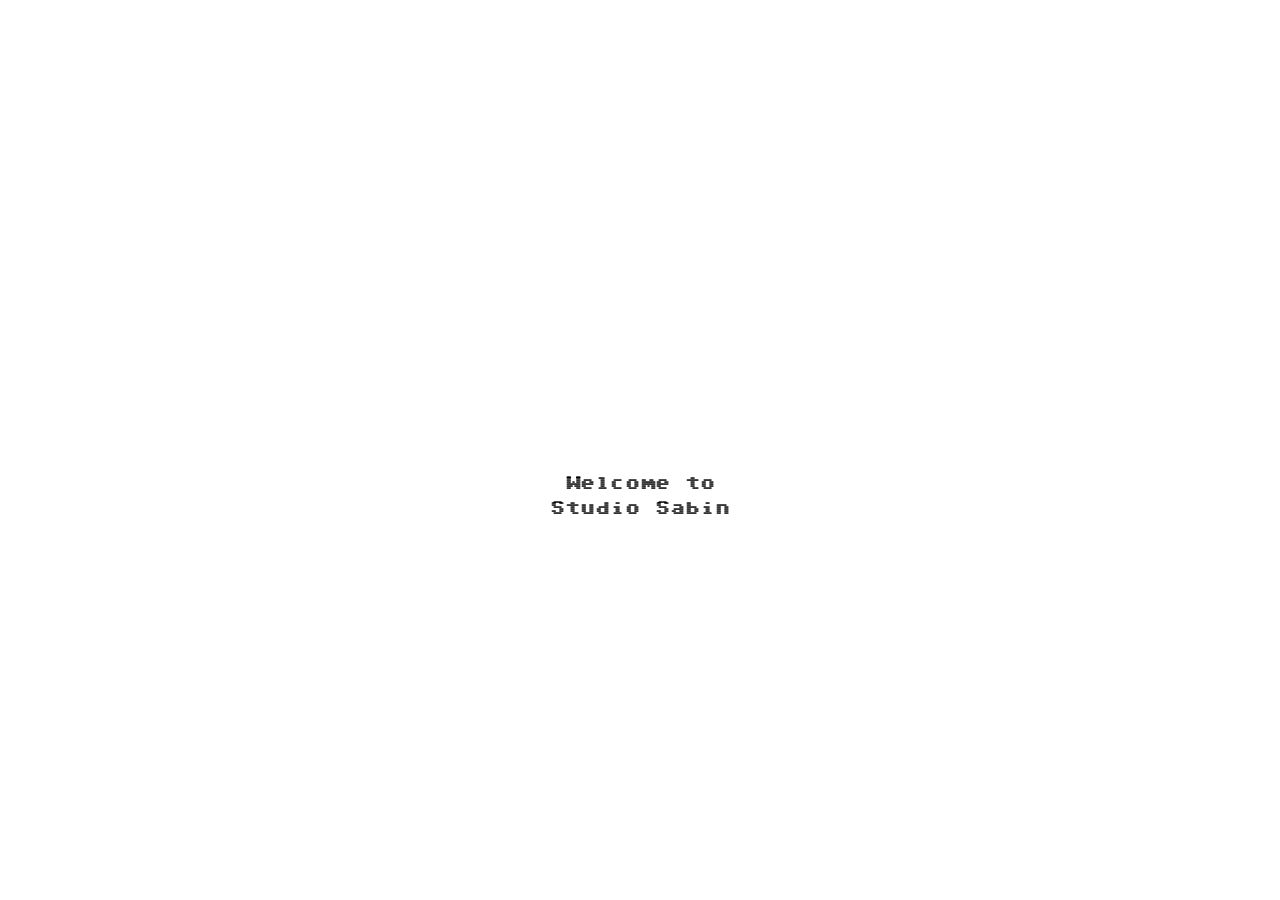
<file: index.html>
<!-- 
-@author Mason Sabin
-start date: 5/29/25
-last modified:6/3/25
-TODO: 
- make tablet media query?
-->

<!DOCTYPE html>
<html lang="en">
  <head>
    <!--Font from Google Fonts 'sixtyfour' Sans-Serif-->
    <link rel="preconnect" href="https://fonts.googleapis.com" />
    <link rel="preconnect" href="https://fonts.gstatic.com" crossorigin />
    <link rel="stylesheet" href="mobile.css" />
    <link
      href="https://fonts.googleapis.com/css2?family=Oswald:wght@200..700&family=Sixtyfour&family=Space+Mono:ital,wght@0,400;0,700;1,400;1,700&display=swap"
      rel="stylesheet"
    />
    <meta charset="UTF-8" />
    <meta name="viewport" content="width=device-width, initial-scale=1.0" />
    <title>Studio Sabin</title>
    <link rel="stylesheet" href="main.css" />
    <link rel="stylesheet" href="home.css" />
  </head>
  <body>
    <main class="home-container">
      <div class="computer-screen-box">
        <a href="page-selection.html" class="enter-button"
          >Welcome to Studio Sabin</a
        >
      </div>
    </main>
  </body>
</html>
</file>
<file: mobile.css>
@media (max-width: 768px) {
  html,
  body {
    height: 100vh;
    margin: 0;
    padding: 0;
    overflow: hidden;
    outline: 1px solid red !important;
  }
  body {
    color: black;
    display: flex;
    justify-content: center;
    align-items: center;
    height: 100vh;
    margin: 0;
    background: url("https://cdn.glitch.global/c404e7e0-5a28-4a5f-bc05-c17110073fbd/PortfolioBackgroundImageCopy.PNG?v=1748547738825")
      no-repeat center center;
    background-size: cover;
  }

  home-container {
    background: url("https://cdn.glitch.global/c404e7e0-5a28-4a5f-bc05-c17110073fbd/PortfolioBackgroundImagecopy2.PNG?v=1748616549551")
      no-repeat center center;
    background-size: cover;
    width: 100%;
    height: 100vh;
    position: absolute;
  }
  .bio-footer {
  text-align: center;
  padding: 2rem;
  font-size: 0.55rem;
  font-family:"Sixtyfour", sans-serif;
  font-weight:bold;
}


  .computer-screen-box {
    position: absolute;
    top: 55%;
    left: 50%;
    transform: translate(-50%, -50%);
    width: 300px;
    height: 165px;
    display: flex;
    justify-content: center;
    align-items: center;
  }

  .enter-button {
    padding: 12px 24px;
    color: black;
    font-weight: bold;
    border-radius: 5px;
    transition: transform 0.3s ease;
    text-align: center;
    line-height: 22px;
    font-size: 95%;
    font-family: "Sixtyfour", sans-serif;
  }

  .enter-button:hover {
    transform: scale(1.1);
  }

  .zoom-overlay {
    position: fixed;
    top: 0;
    left: 0;
    width: 100%;
    height: 100%;
    background: black;
    opacity: 0;
    pointer-events: none;
    z-index: 10;
    transform: scale(1);
    transition: transform 1s ease, opacity 1s ease;
  }

  #zoom:target {
    opacity: 1;
    transform: scale(2);
    pointer-events: all;
  }

  /*Here are all scaled containers after main page*/
  .scaled-container {
    position: relative;
    width: 90vw;
    height: 52vh;
    margin: 9vh auto 14vh auto;
    top: 0.001vh;
    left: auto;
    transform: none;
    overflow-y: auto;
    padding: 10px;
    text-align: center;
  }
  .scaled-container > section {
    flex: 0 0 auto;
    padding-bottom: 1rem;
  }

  .back-button {
    font-size: 12px;
    text-align: center;
    line-height: 0.25;
    font-family: "Courier New", monospace;
    font-weight: bold;
    align-items: center;
    color: hsla(44 100% 0% / 0.62);
  }

  .back-button img {
    max-width: 80px;
    width: 100%;
    height: auto;
    opacity: 0.8;
    transition: opacity 0.3s ease;
    cursor: pointer;
    margin: 0 auto;
    display: block;
  }

  .back-button span {
    display: block;
    margin-top: 0.5%;
    opacity: 0.8;
    transition: opacity 0.3s ease;
    text-align: center;
  }

  .back-button:hover img,
  .back-button:hover span {
    opacity: 1;
  }

  .app-grid {
    grid-template-columns: (2 1fr);
    grid-template-rows: none;
    gap: 20px;
    width: 100%;
    height: auto;
    padding: 10px 0;
  }

  .pong-container {
    display: block;
    min-height: 400px;
    min-width: 400px;
  }

  .pong-ball {
    width: 12px;
    height: 12px;
  }
  .embedded-project {
    height: 300px;
  }

  .feature-img {
    height: 150px;
    width: auto;
    margin: 10px auto;
  }

  /*Adjusting Resume to be single page scroll for entire mobile display*/
  .intro {
    flex-direction: column;
    gap: 1rem;
  }

  .objective {
    display: flex;
    flex-direction: column;
    align-items: center;
  }

  .photo-box {
    margin-top: 0;
    width: 100%;
    max-width: 150px;
    height: auto;
    align-items: center;
  }

  .objective-text {
    display: flex;
    flex-direction: column;
    gap: 0.75rem;
    padding: 0 1rem;
  }

  .objective-header {
    text-align: center;
    margin-top: 1rem;
  }

  .work-experience {
    width: 100%;
    display: flex;
    flex-direction: column;
    align-items: center;
    text-align: center;
  }

  .work-experience .jobs-list {
    list-style-position: inside;
    padding-left: 0;
    margin-left: 0;
    width: 90%;
  }

  .work-experience li {
    text-align: center;
    margin-bottom: 0.5rem;
  }

  .work-experience p {
    text-align: center;
    margin: 0 auto 1rem auto;
    width: 90%;
  }

  .education-grid,
  .grid {
    display: flex;
    flex-direction: column;
    gap: 2rem;
    align-items: center;
  }
  .education-grid h3 {
    align-items: center;
  }

  .skills-column {
    display: flex;
    flex-direction: column;
    align-items: center;
    text-align: center;
    width: 100%;
  }

  .skills-list,
  .personal-links-list {
    list-style-position: inside;
    padding-left: 0;
    margin-left: 0;
    width: 90%;
  }

  .skills-list li,
  .personal-links-list li {
    text-align: center;
    margin-bottom: 0.5rem;
  }

  .personal-links {
    width: 100%;
    display: flex;
    flex-direction: column;
    align-items: center;
    text-align: center;
  }

  .contact-grid {
    grid-direction: row;
    gap: 1rem;
    padding: 0 1rem;
    align-items: center;
  }

  .work-experience,
  .personal-links,
  .skills {
    text-align: center;
  }
}
</file>
<file: main.css>
/* main.css */
@media screen and (min-width: 769px) {
  * {
    box-sizing: border-box;
    margin: 0;
    padding: 0;
    /*outline: 1px solid red !important;*/
  }
  html,
  body {
    height: 100%;
    margin: 0;
    padding: 0;
  }

  body {
    overflow: hidden;
    cursor: url(https://cdn.glitch.global/c404e7e0-5a28-4a5f-bc05-c17110073fbd/resized_cursor_32x32.png?v=1749327409850)
        4 2,
      auto;
  }
  a,
  button {
    cursor: url("https://cdn.glitch.global/c404e7e0-5a28-4a5f-bc05-c17110073fbd/melted_hand_cursor_32x32.png?v=1749328194953")
        4 2,
      auto;
  }

  a {
    text-decoration: none;
    color: inherit;
  }

  /*this is the main container for every page after the main page.*/
  .scaled-container {
    position: absolute;
    top: 48%;
    left: 50%;
    transform: translate(-50%, -50%);
    width: 90%;
    max-width: 600px;
    min-width: 400px;
    height: auto;
    max-height: 49vh;
    padding: 2rem;
    overflow-y: auto;
    border-radius: 12px;
    display: flex;
    flex-direction: column;
    justify-content: space-between;
  }
  footer {
    width: 100%;
    text-align: center;
    font-family: "Sixtyfour", sans-serif;
    font-size: 0.85rem;
    color: black;
    margin-top: 1rem;
    align-items: center;
  }

  .scaled-container::-webkit-scrollbar {
    height: 6px;
    background: transparent;
  }
  .scaled-container::-webkit-scrollbar-thumb {
    background: rgba(0, 0, 0, 0.15);
    border-radius: 10px;
  }

  .scaled-container::-webkit-scrollbar-thumb:hover {
    background: rgba(0, 0, 0, 0.3);
  }

  .embedded-project {
    border-radius: 20px;
    overflow: hidden;
    width: 100%;
    height: 500px;
    border: none;
  }
  .back-button {
    margin-bottom: 1rem;
    margin-top: auto;
    position: relative;
    font-size: 12px;
    text-align: center;
    line-height: 0.25;
    font-family: "Sixtyfour", sans-serif;
    font-weight: bold;
    color: hsl(44 100% 0%);
    align-self: center;
    cursor: url("https://cdn.glitch.global/c404e7e0-5a28-4a5f-bc05-c17110073fbd/melted_hand_cursor_32x32.png?v=1749328194953")
        4 2,
      auto;
  }

  .back-button img {
    max-width: 100px;
    width: 100%;
    height: auto;
    transition: opacity 0.3s ease;
    cursor: pointer;
    margin: 0 auto;
    display: block;
    cursor: url("https://cdn.glitch.global/c404e7e0-5a28-4a5f-bc05-c17110073fbd/melted_hand_cursor_32x32.png?v=1749328194953")
        4 2,
      auto;
  }

  .back-button span {
    display: block;
    margin-top: 0.5%;
    transition: opacity 0.3s ease;
    text-align: center;
  }
  .back-button:hover {
    display: block;
    margin-top: 1.5px;
    opacity: 0.75;
    transition: transform 0.3s, color 0.3s;
    transform: scale(1.25);
  }

  body.yahtzee-page {
    color: black;
    min-height: 100vh;
    margin: 0;
    background: url("https://cdn.glitch.global/c404e7e0-5a28-4a5f-bc05-c17110073fbd/PortfolioBackgroundImageCopy.PNG?v=1748547738825")
      no-repeat center center;
    background-size: cover;
    font-family: "Sixtyfour", sans-serif;
  }
  body.yahtzee-page::-webkit-scrollbar {
    height: 6px;
    background: transparent;
  }
  body.yahtzee-page ::-webkit-scrollbar-thumb {
    background: rgba(0, 0, 0, 0.15);
    border-radius: 10px;
  }

  body.yahtzee-page::-webkit-scrollbar-thumb:hover {
    background: rgba(0, 0, 0, 0.3);
  }
  h1.yahtzee-page {
    text-align: center;
    margin-bottom: 15px;
  }
  p.yahtzee-page {
    font-weight: bold;
    margin-top: 25px;
  }
}
</file>
<file: home.css>
/* home.css */
.home-container {
  background: url("https://cdn.glitch.global/c404e7e0-5a28-4a5f-bc05-c17110073fbd/PortfolioBackgroundImagecopy2.PNG?v=1748616549551")
    no-repeat center center;
  background-size: cover;
  width: 100%;
  height: 100vh;
  position: absolute;
  
}


.computer-screen-box {
  position: absolute;
  top: 55%;
  left: 50%;
  transform: translate(-50%, -50%);
  width: 300px;
  height: 165px;
  display: flex;
  justify-content: center;
  align-items: center;
}

.enter-button {
  padding: 12px 24px;
  color: black;
  font-weight: bold;
  border-radius: 5px;
  transition: transform 0.3s ease;
  text-align: center;
  line-height: 25px;
  font-size: 95%;
  font-family: "Sixtyfour", sans-serif;
}

.enter-button:hover {
  transform: scale(1.1);
}

.zoom-overlay {
  position: fixed;
  top: 0;
  left: 0;
  width: 100%;
  height: 100%;
  background: black;
  opacity: 0;
  pointer-events: none;
  z-index: 10;
  transform: scale(1);
  transition: transform 1s ease, opacity 1s ease;
}

#zoom:target {
  opacity: 1;
  transform: scale(2);
  pointer-events: all;
}
</file>
